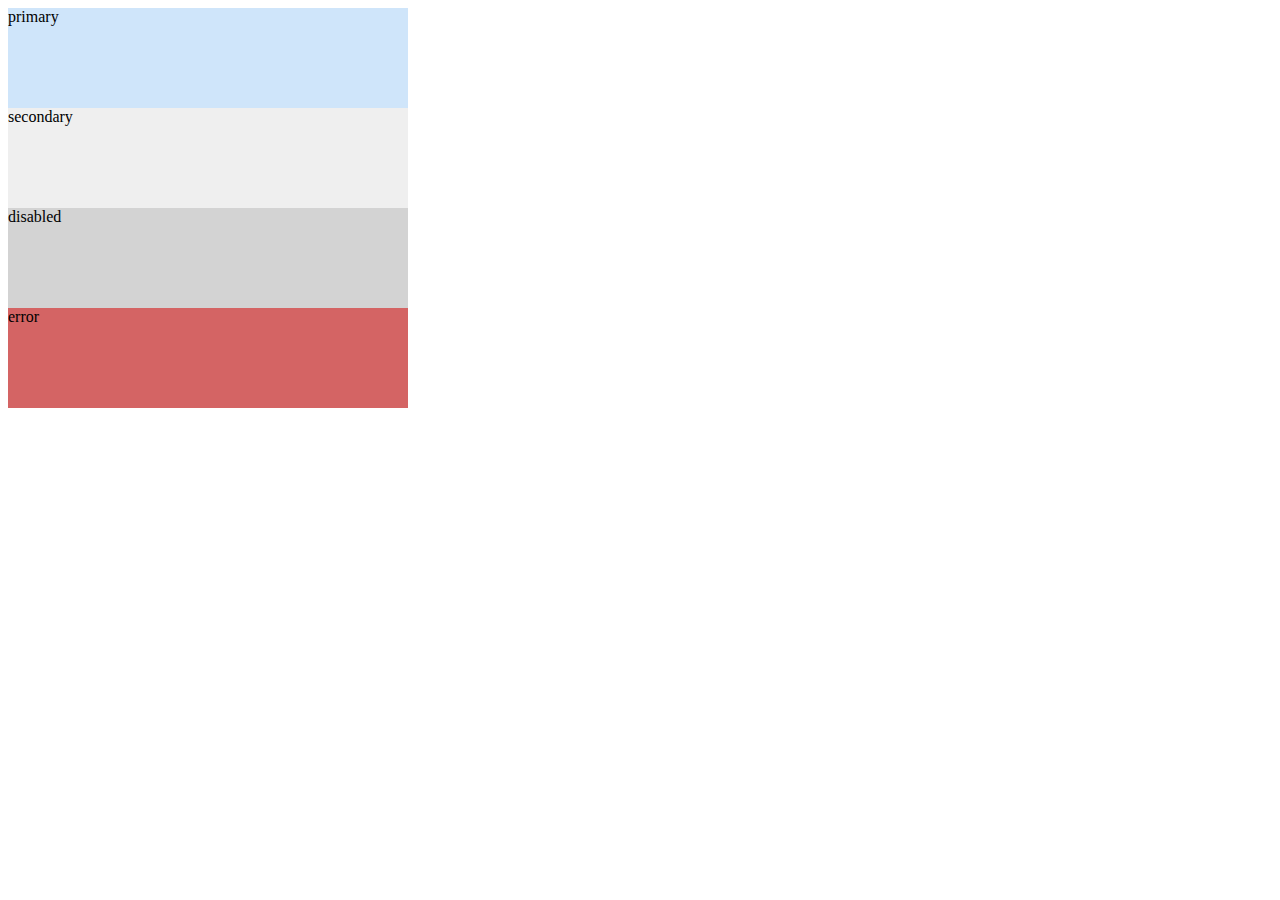
<file: WWW/Management/colors.html>
<!DOCTYPE html>
<html xmlns="http://www.w3.org/1999/xhtml">
    <head><title>claro colors</title>
    <style>
        .box{
        width: 400px;
        height: 100px;
        }
    </style>
    </head>
    <body>
        
        <div class="box" style="background-color:#cfe5fa;">primary</div>
        <div class="box" style="background-color:#efefef;">secondary</div>
        <div class="box" style="background-color:#d3d3d3;">disabled</div>
        <div class="box" style="background-color:#d46464;">error</div>
    </body>
</html>
</file>
